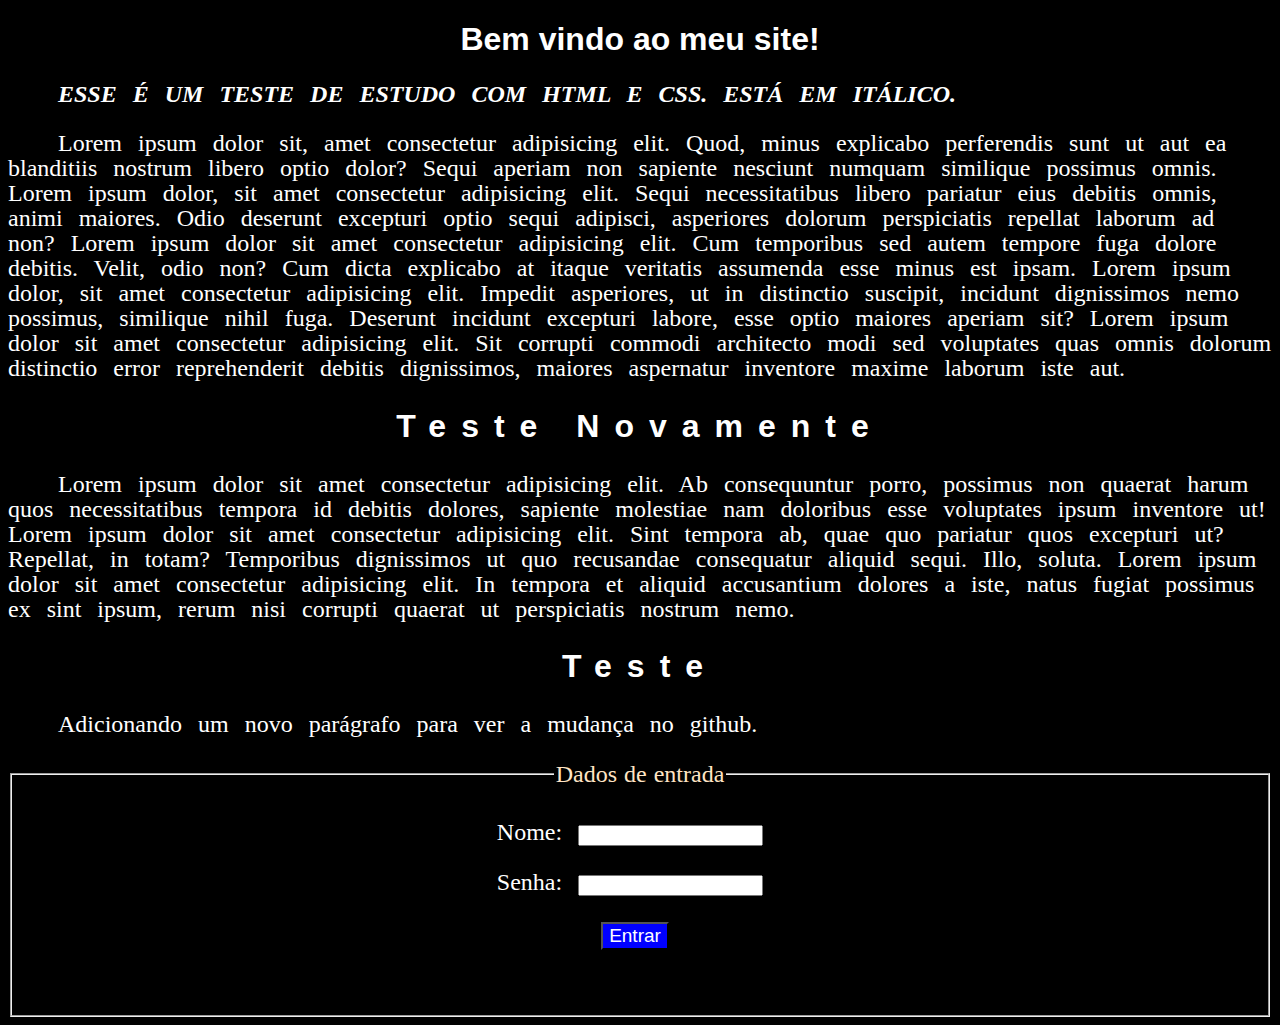
<file: github/html/index.html>
<!DOCTYPE html>
<html lang="pt-br">
<head>
    <meta charset="UTF-8">
    <meta name="viewport" content="width=device-width, initial-scale=1.0">
    <title>TESTE</title>
    <link rel="stylesheet" href="../css/index.css">
</head>
<body>
    <h1>Bem vindo ao meu site!</h1>
    <div id="teste">
        <p>Esse é um teste de estudo com html e css. Está em ITÁLICO.</p>
    </div>
    <p>Lorem ipsum dolor sit, amet consectetur adipisicing elit. Quod, minus explicabo perferendis sunt ut aut ea blanditiis nostrum libero optio dolor? Sequi aperiam non sapiente nesciunt numquam similique possimus omnis. Lorem ipsum dolor, sit amet consectetur adipisicing elit. Sequi necessitatibus libero pariatur eius debitis omnis, animi maiores. Odio deserunt excepturi optio sequi adipisci, asperiores dolorum perspiciatis repellat laborum ad non? Lorem ipsum dolor sit amet consectetur adipisicing elit. Cum temporibus sed autem tempore fuga dolore debitis. Velit, odio non? Cum dicta explicabo at itaque veritatis assumenda esse minus est ipsam. Lorem ipsum dolor, sit amet consectetur adipisicing elit. Impedit asperiores, ut in distinctio suscipit, incidunt dignissimos nemo possimus, similique nihil fuga. Deserunt incidunt excepturi labore, esse optio maiores aperiam sit? Lorem ipsum dolor sit amet consectetur adipisicing elit. Sit corrupti commodi architecto modi sed voluptates quas omnis dolorum distinctio error reprehenderit debitis dignissimos, maiores aspernatur inventore maxime laborum iste aut.</p>
    <h2>Teste Novamente</h2>
    <p>Lorem ipsum dolor sit amet consectetur adipisicing elit. Ab consequuntur porro, possimus non quaerat harum quos necessitatibus tempora id debitis dolores, sapiente molestiae nam doloribus esse voluptates ipsum inventore ut! Lorem ipsum dolor sit amet consectetur adipisicing elit. Sint tempora ab, quae quo pariatur quos excepturi ut? Repellat, in totam? Temporibus dignissimos ut quo recusandae consequatur aliquid sequi. Illo, soluta. Lorem ipsum dolor sit amet consectetur adipisicing elit. In tempora et aliquid accusantium dolores a iste, natus fugiat possimus ex sint ipsum, rerum nisi corrupti quaerat ut perspiciatis nostrum nemo.</p>
    <h2>Teste</h2>
    <p>Adicionando um novo parágrafo para ver a mudança no github.</p>
    <fieldset id="dados">
        <legend id="form">Dados de entrada</legend>
        <form id="formulario">
            <p>Nome: <input type="text" name="nome" id="nome"></p>
            <p>Senha: <input type="password" name="senha" id="senha"></p>
        </form>
        <form action="index1.html">
                <button type="submit" id="botao">Entrar</button>
        </form>
    </fieldset>
</body>
</html>
</file>
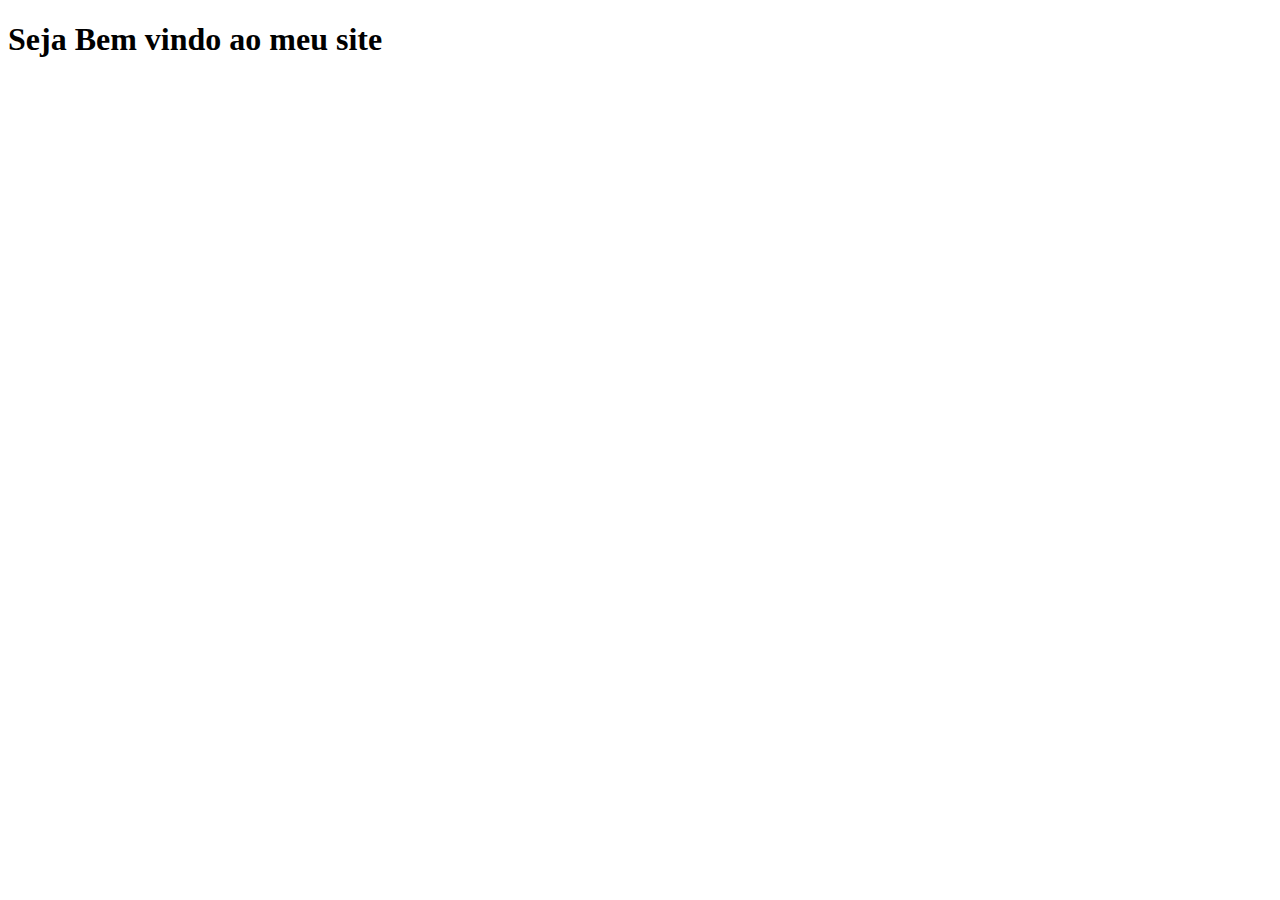
<file: github/html/index1.html>
<!DOCTYPE html>
<html lang="en">
<head>
    <meta charset="UTF-8">
    <meta name="viewport" content="width=device-width, initial-scale=1.0">
    <title>Document</title>
</head>
<body>
    <h1>Seja Bem vindo ao meu site</h1>
</body>
</html>
</file>
<file: github/css/index.css>
body{
    font-family: Arial, Verdana, sans-serif;
    background-color: black;
}
#teste{
    font-family: "Times New Roman";
    font-size: 24px;
    font-style: italic;
    text-align: justify;
    font-weight: bold;
    text-transform: uppercase;
    color: white;
}
h1{
    color: bisque;
    text-align: center;
    color: white;
}

h2{
    color: bisque;
    text-align: center;
    font-size: 32px;
    letter-spacing: 15px;
    color: white;
}

p{
    font-family: "Times New Roman";
    font-size: 24px;
    text-indent: 50px;
    word-spacing: 10px;
    line-height: 25px;
    color: white;
}

#id{
    font-size: 10px;
}
#botao{
    font-size: 19px;
    background-color: blue;
    margin-bottom: 50px;
    margin-right: 10px;
    color: white;
}
#dados{
    font-size: 24px;
    word-spacing: 1px;
    text-align: center;
    background-color: black;
}
#formulario{
    color: rgb(253, 144, 10);
    margin-right: 70px;
}
#form{
    font-family: "Times New Roman";
    color: bisque;
}
</file>
